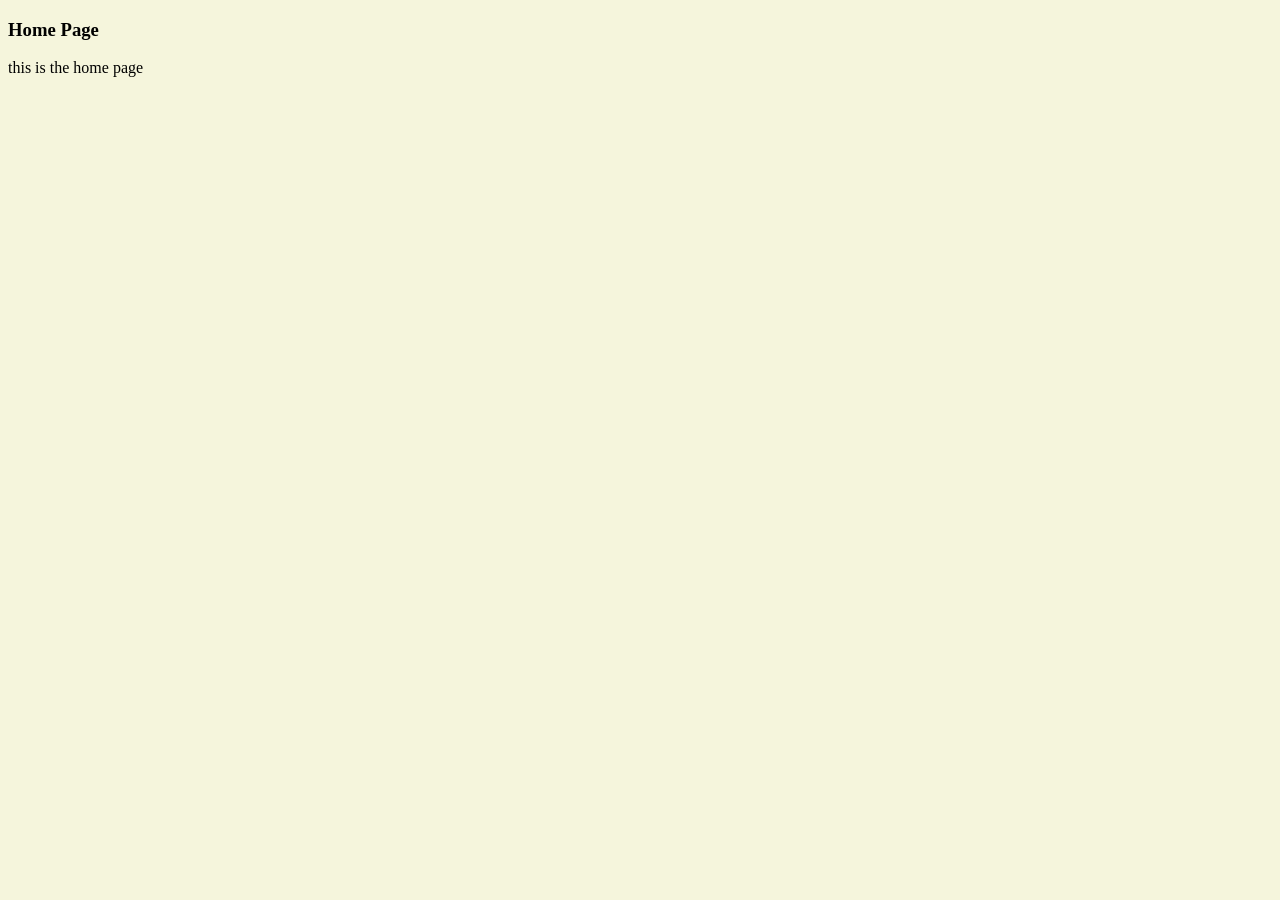
<file: TP4/src/main/resources/templates/index.html>
<!DOCTYPE html>
<html lang="en" xmlns:th="http://www.thymeleaf.org" xmlns:layout="http://www.ultraq.net.nz/thymeleaf/layout"
      xmlns:sec="http://www.thymeleaf.org/extras/spring-security"
      layout:decorate="template">
<head>
    <meta charset="UTF-8">
    <title>Home</title>
</head>
<body style="background-color: beige;">
<div layout:fragment="content" class="my-4">
    <div class="container h-100 py-5">
        <div class="card border border-secondary">
            <div class="card-header text-center">
                <h3 class="h3 mt-3 mb-4 mx-auto display-6 fw-light ">
                    <i class="fa-solid fa-home"></i>
                    Home Page
                </h3>
            </div>
            <div class="card-body py-4">

                this is the home page

            </div>
            <div class="card-footer">

            </div>
        </div>
    </div>

</div>
</body>
</html>
</file>
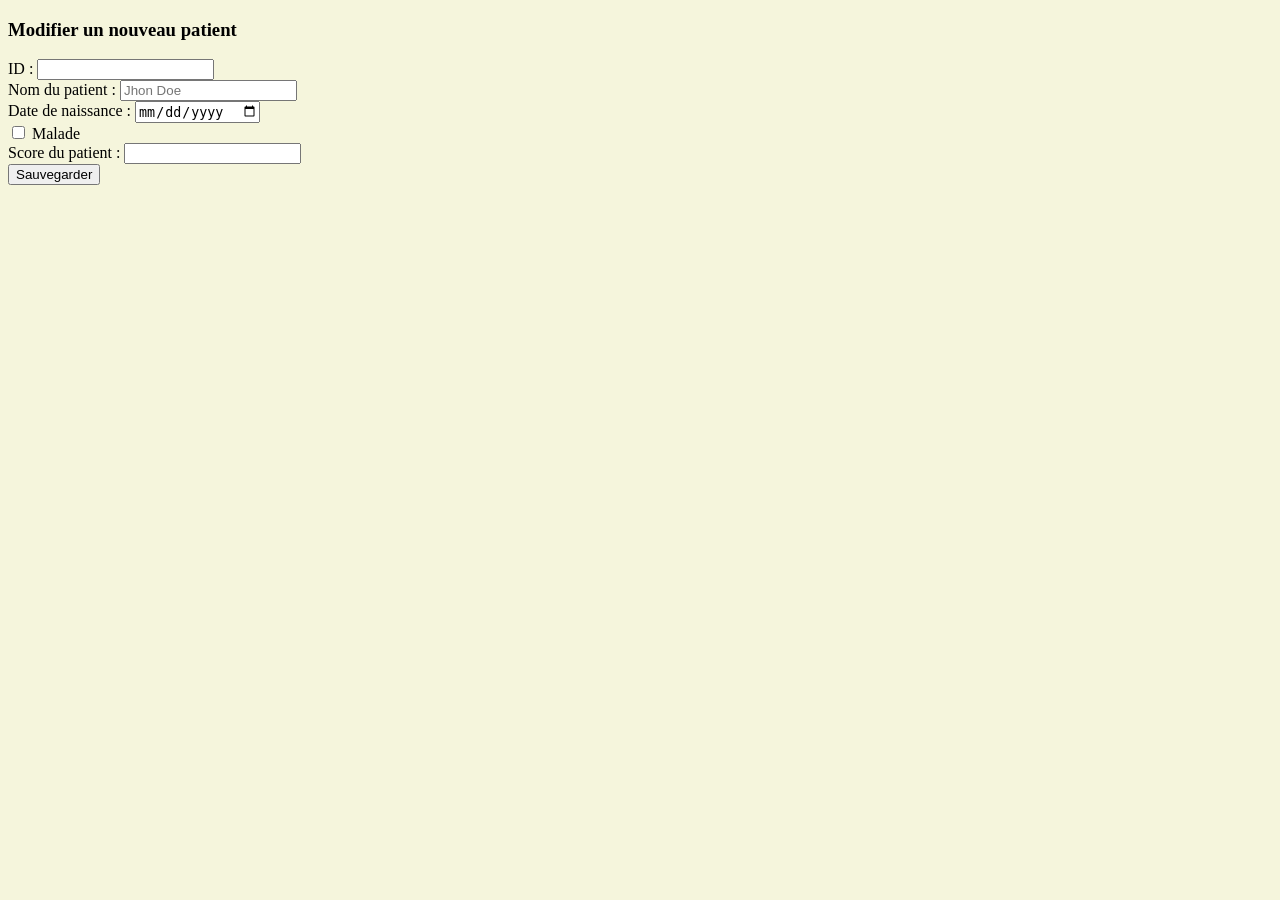
<file: TP4/src/main/resources/templates/formEditPatient.html>
<!DOCTYPE html>
<html lang="en" xmlns:th="http://www.thymeleaf.org" xmlns:layout="http://www.ultraq.net.nz/thymeleaf/layout"
      layout:decorate="template">
<head>
    <meta charset="UTF-8">
    <title>Créer un patient</title>

</head>
<body style="background-color: beige;">
<div layout:fragment="content" class="my-4">
    <div class="container h-100 py-5">
        <div class="card border border-secondary">
            <div class="card-header text-center">
                <h3 class="h3 mt-3 mb-4 mx-auto display-6 fw-light ">
                    <i class="fa-solid fa-edit"></i>
                    Modifier un nouveau patient
                </h3>
            </div>
            <form th:action="@{put(page=${page},keyword=${keyword},size=${size})}" method="post">
                <input type="hidden" name="id" th:value="${patient.getId()}" >
                <div class="card-body py-4">

                    <div class="col-8 col-md-6 mx-auto">

                        <div class="mb-3">
                            <label for="id" class="form-label fw-bold" >ID : </label>
                            <input type="text" readonly class="form-control text-center" id="id" th:value="${patient.getId()}" >
                        </div>

                        <div class="mb-3">
                            <label for="nom" class="form-label fw-bold" >Nom du patient : </label>
                            <input type="text" name="nom" class="form-control" id="nom" th:value="${patient.getNom()}"
                                   placeholder="Jhon Doe">
                            <small class="text-danger" th:errors="${patient.nom}"></small>
                        </div>

                        <div class="mb-3">
                            <label for="dateNaissance" class="form-label fw-bold">Date de naissance : </label>
                            <input type="date" name="dateNaissance" class="form-control" id="dateNaissance"
                                   th:value="${patient.getDateNaissance()}">
                            <small class="text-danger" th:errors="${patient.dateNaissance}"></small>
                        </div>

                        <div class="form-check mb-3">
                            <input class="form-check-input" type="checkbox" value="X" name="malade" th:checked="${patient.isMalade()}"
                                   id="malade">
                            <label class="form-check-label fw-bold" for="malade">
                                Malade
                            </label>
                            <small class="text-danger" th:errors="${patient.dateNaissance}"></small>
                        </div>

                        <div class="mb-2">
                            <label for="score" class="form-label fw-bold">Score du patient : </label>
                            <input type="text" name="score" class="form-control" id="score"
                                   th:value="${patient.getScore()}">
                            <small class="text-danger" th:errors="${patient.score}"></small>
                        </div>
                    </div>

                </div>
                <div class="card-footer text-center">
                    <button type="submit" class="btn btn-outline-success my-2 py-2 px-4"> <i class="fa-solid fa-save"></i> Sauvegarder </button>
                </div>
            </form>

        </div>
    </div>
</div>

</body>
</html>
</file>
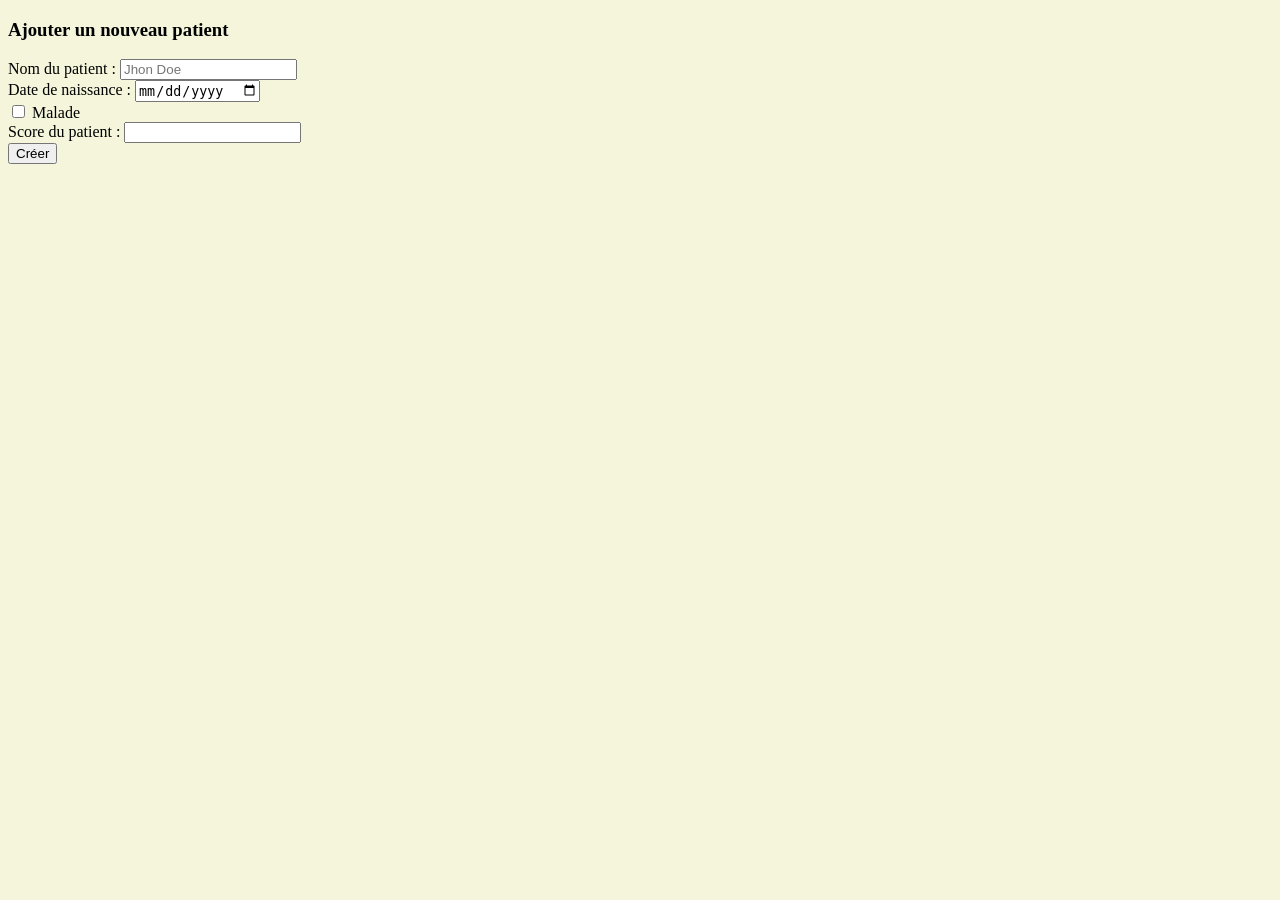
<file: TP4/src/main/resources/templates/formPatient.html>
<!DOCTYPE html>
<html lang="en" xmlns:th="http://www.thymeleaf.org" xmlns:layout="http://www.ultraq.net.nz/thymeleaf/layout"
      layout:decorate="template">
<head>
    <meta charset="UTF-8">
    <title>Créer un patient</title>

</head>
<body style="background-color: beige;">
<div layout:fragment="content" class="my-4">
    <div class="container h-100 py-5">
        <div class="card border border-secondary">
            <div class="card-header text-center">
                <h3 class="h3 mt-3 mb-4 mx-auto display-6 fw-light ">
                    <i class="fa-solid fa-plus"></i>
                    Ajouter un nouveau patient
                </h3>
            </div>
            <form th:action="@{save}" method="post">

                <div class="card-body py-4">

                    <div class="col-8 col-md-6 mx-auto">
                        <div class="mb-3">
                            <label for="nom" class="form-label fw-bold" >Nom du patient : </label>
                            <input type="text" name="nom" class="form-control" id="nom" th:value="${patient.getNom()}"
                                   placeholder="Jhon Doe">
                            <small class="text-danger" th:errors="${patient.nom}"></small>
                        </div>

                        <div class="mb-3">
                            <label for="dateNaissance" class="form-label fw-bold">Date de naissance : </label>
                            <input type="date" name="dateNaissance" class="form-control" id="dateNaissance"
                                   th:value="${patient.getDateNaissance()}">
                            <small class=" text-danger" th:errors="${patient.dateNaissance}"></small>
                        </div>

                        <div class="form-check mb-3">
                            <input class="form-check-input" type="checkbox" value="X" name="malade" th:checked="${patient.isMalade()}"
                                   id="malade">
                            <label class="form-check-label fw-bold" for="malade">
                                Malade
                            </label>
                        </div>

                        <div class="mb-2">
                            <label for="score" class="form-label fw-bold">Score du patient : </label>
                            <input type="text" name="score" class="form-control" id="score"
                                   th:value="${patient.getScore()}">
                            <small class="text-danger" th:errors="${patient.score}"></small>
                        </div>
                    </div>

                </div>
                <div class="card-footer text-center">
                    <button type="submit" class="btn btn-outline-success my-2 py-2 px-4"> <i class="fa-solid fa-save"></i> Créer </button>
                </div>
            </form>

        </div>
    </div>
</div>

</body>
</html>
</file>
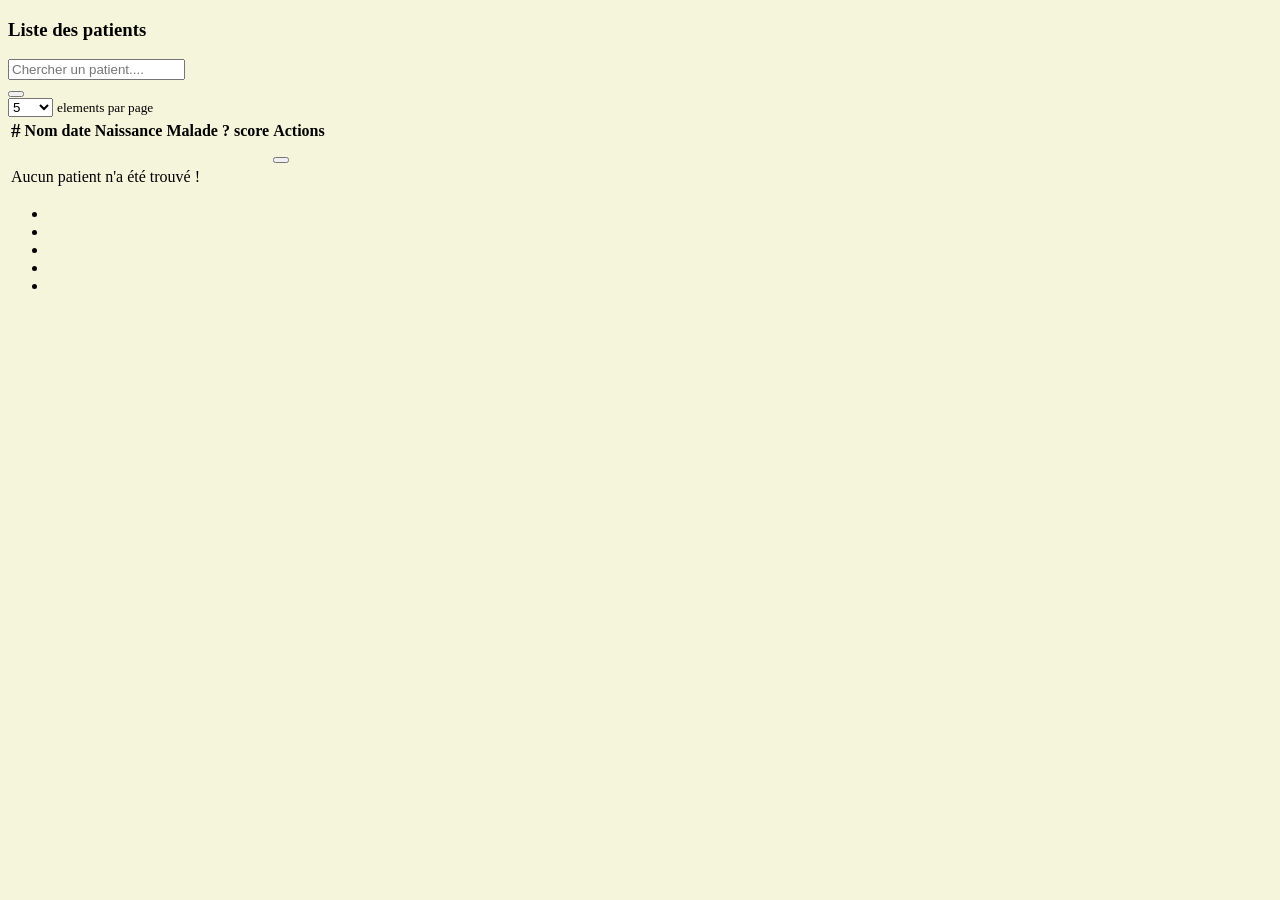
<file: TP4/src/main/resources/templates/patients.html>
<!DOCTYPE html>
<html lang="en" xmlns:th="http://www.thymeleaf.org" xmlns:layout="http://www.ultraq.net.nz/thymeleaf/layout"
      xmlns:sec="http://www.thymeleaf.org/extras/spring-security"
      layout:decorate="template">
<head>
    <meta charset="UTF-8">
    <title>Liste des patients</title>

</head>
<body style="background-color: beige;">
<div layout:fragment="content" class="my-4">
    <div class="container h-100 py-5">
        <div class="card border border-secondary">
            <div class="card-header text-center">
                <h3 class="h3 mt-3 mb-4 mx-auto display-6 fw-light "><i class="fa-solid fa-list-ul"></i> Liste des
                    patients </h3>
            </div>
            <div class="card-body py-4">
                <div class="row my-1 py-2 w-100 justify-content-between">
                    <form th:action="@{patients}" method="get" class="col-md-5 col-11">
                        <div class="input-group w-100">
                            <input type="text" name="keyword" placeholder="Chercher un patient...." class="form-control"
                                   id="inputGroupSelect04" th:value="${keyword}"/>
                            <div class="input-group-append">
                                <button class="btn btn-outline-secondary" type="submit"><i
                                        class="fa-solid fa-magnifying-glass"></i></button>
                            </div>
                            <input type="hidden" name="size" th:value="${size}">
                            <div th:if="${#strings.length(keyword)>0}" class="input-group-append">
                                <a class="btn btn-outline-danger" th:href="@{patients( page=0,keyword='', size=${size} )}">
                                    <i class="fa-solid fa-times"></i> </a>
                            </div>
                        </div>
                    </form>
                    <div class="col-2">
                        <select class="form-select" id="sizeSelect" th:data="@{patients( page=0, keyword=${keyword} )}"
                                aria-label="size">
                            <option value="5" th:selected="${size==5}">5</option>
                            <option value="10" th:selected="${size==10}"> 10</option>
                            <option value="25" th:selected="${size==25}">25</option>
                            <option value="50" th:selected="${size==50}">50</option>
                            <option value="100" th:selected="${size==100}">100</option>
                        </select>
                        <small class="text-muted">elements par page</small>
                    </div>
                </div>
                <table class="table table-responsive text-center table-hover table-bordered">
                    <thead>
                    <tr>
                        <th><strong style="font-size: 1.2em;"> # </strong></th>
                        <th> Nom</th>
                        <th> date Naissance</th>
                        <th> Malade ?</th>
                        <th> score</th>
                        <th sec:authorize="hasRole('ADMIN')"><strong> Actions </strong></th>
                    </tr>
                    </thead>
                    <tbody th:with="count=${size}*${currentPage}+1">
                    <tr th:each="p, stat:${patients}">
                        <td th:text="${count+stat.index}"></td>
                        <td th:text="${p.getNom()}"></td>
                        <td th:text="${p.dateNaissance}"></td>
                        <td th:text="${p.isMalade()? 'Oui':'Non'}"></td>
                        <td th:text="${p.score}"></td>
                        <td sec:authorize="hasRole('ADMIN')">
                            <button type="button" class="btn btn-outline-danger deletePatientBtn"
                                    th:data="@{delete(id = ${p.id}, keyword=${keyword}, page=${currentPage}, size=${size} )}">
                                <i class="fa-solid fa-trash-can"></i>
                            </button>
                            <a class="btn btn-outline-info" th:href="@{edit(id=${p.id}, keyword=${keyword}, page=${currentPage}, size=${size})}" >
                                <i class="fa-solid fa-edit"></i>
                            </a>
                        </td>
                    </tr>
                    <tr th:if="${ #lists.isEmpty(patients)}">
                        <td colspan="6" class="bg-light">
                            <i class="fa-solid fa-exclamation"></i> Aucun patient n'a été trouvé !
                        </td>
                    </tr>
                    </tbody>
                </table>
            </div>
            <div class="card-footer">
                <nav aria-label="Page navigation example mx-center" th:if="${ not #lists.isEmpty(pages)}">
                    <ul class="pagination justify-content-center">
                        <li th:if="${ maxPages>1}" th:class="${ currentPage==0? 'page-item disabled':'page-item' }">
                            <a class="page-link" th:href="@{patients( page=0, keyword=${keyword}, size=${size} )}">
                                <i class="fa-solid fa-backward-step"></i>
                            </a>
                        </li>
                        <li th:if="${ maxPages>1}" th:class="${ currentPage==0? 'page-item disabled':'page-item' }">
                            <a class="page-link"
                               th:href="@{patients( page=${currentPage}-1, keyword=${keyword}, size=${size} )}">
                                <i class="fa-solid fa-angle-left"></i>
                            </a>
                        </li>
                        <li th:each="page,status:${pages}"
                            th:class="${page==currentPage? 'page-item active':'page-item' }">
                            <a th:text="${page+1}" class="page-link"
                               th:href="@{patients( page=${page}, keyword=${keyword}, size=${size} )}"></a>
                        </li>
                        <li th:if="${ maxPages>1}"
                            th:class="${ (currentPage+1)==(maxPages)? 'page-item disabled':'page-item' }">
                            <a class="page-link"
                               th:href="@{patients( page=${currentPage}+1,keyword=${keyword}, size=${size} )}">
                                <i class="fa-solid fa-angle-right"></i>
                            </a>
                        </li>
                        <li th:if="${ maxPages>1}"
                            th:class="${ (currentPage+1)==(maxPages)? 'page-item disabled':'page-item' }">
                            <a class="page-link"
                               th:href="@{patients( page=${maxPages}-1,keyword=${keyword}, size=${size} )}">
                                <i class="fa-solid fa-forward-step"></i>
                            </a>
                        </li>
                    </ul>
                </nav>
            </div>
        </div>
    </div>

    <script>
        var ee, eee;
        $(function () {
            $(".deletePatientBtn").click(e => {

                if (!confirm("Supprimer le patient, etes-vous sure ?"))
                    return;
                const location = window.location;
                let href = location.protocol + '//' + location.host + '/' + $(e.currentTarget).attr('data');
                window.location = href;
            })

            $('#sizeSelect').change(e => {
                const location = window.location;
                window.location = location.protocol + '//' + location.host + "/" + $('#sizeSelect').attr('data') + "&size=" + $(e.currentTarget).val()
            })
        })

    </script>
</div>

</body>
</html>
</file>
